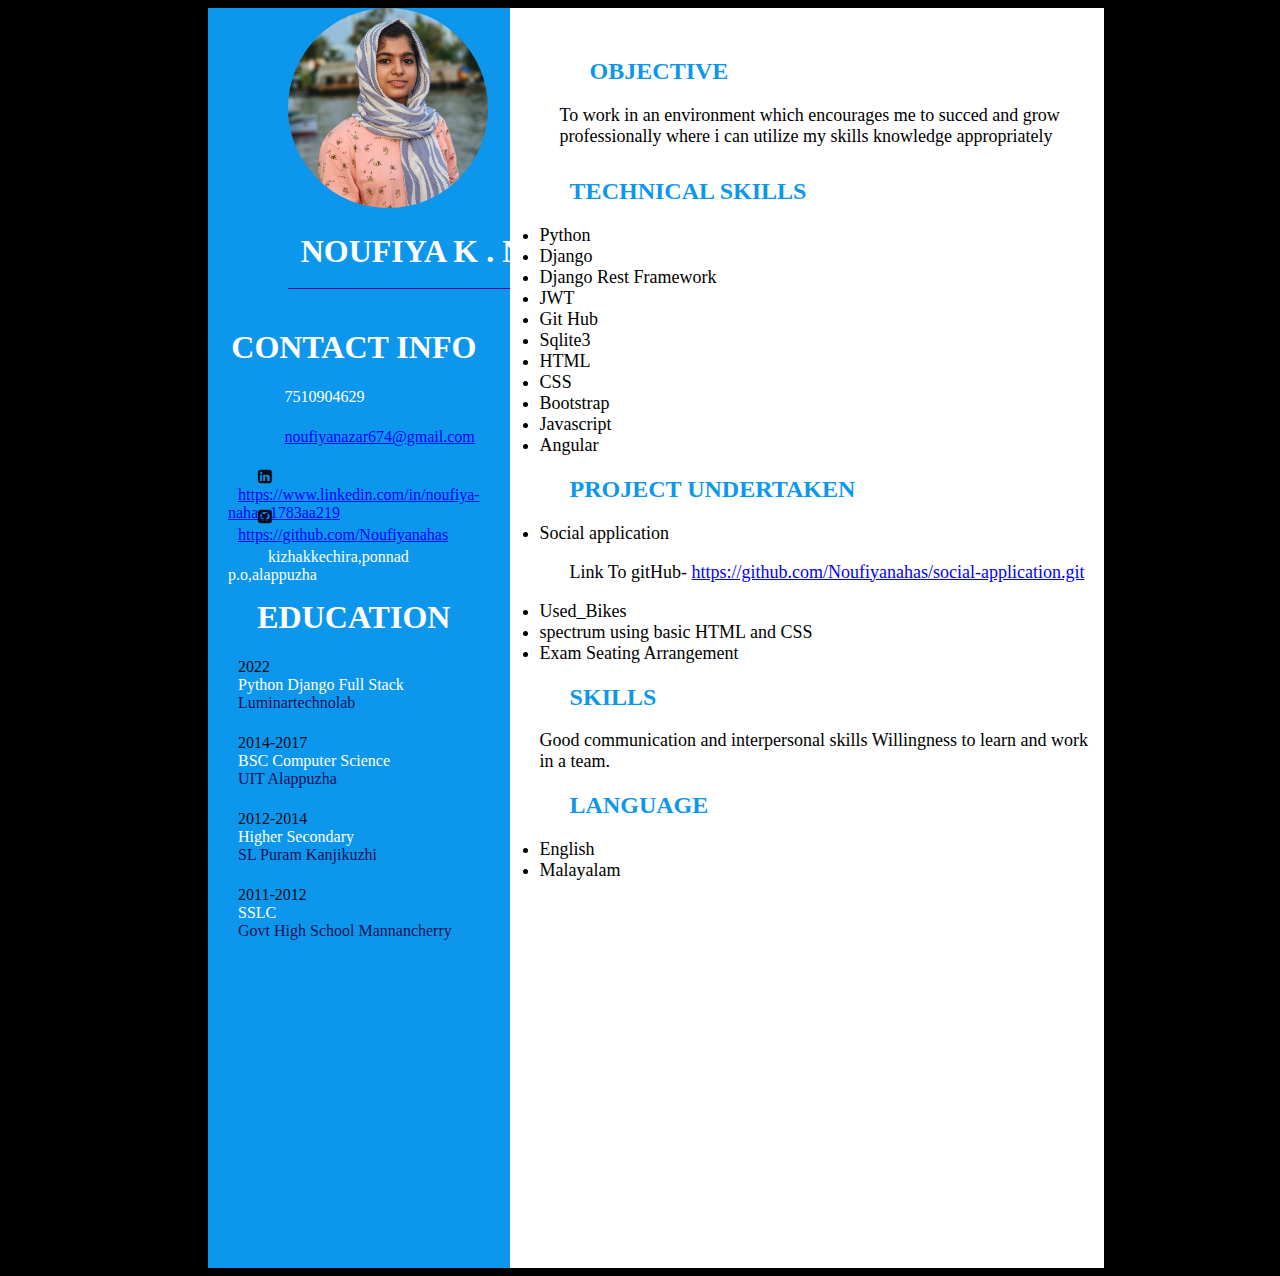
<file: index.html>
<!DOCTYPE html>
<html lang="en">

<head>
    <meta charset="UTF-8">
    <meta http-equiv="X-UA-Compatible" content="IE=edge">
    <meta name="viewport" content="width=device-width, initial-scale=1.0">
    <title>Document</title>
    <link rel="stylesheet" href="./resume.css">
    <link rel="stylesheet" href="https://cdnjs.cloudflare.com/ajax/libs/font-awesome/6.2.0/css/all.min.css"
        integrity="sha512-xh6O/CkQoPOWDdYTDqeRdPCVd1SpvCA9XXcUnZS2FmJNp1coAFzvtCN9BmamE+4aHK8yyUHUSCcJHgXloTyT2A=="
        crossorigin="anonymous" referrerpolicy="no-referrer" />
        <link rel="stylesheet" href="https://cdnjs.cloudflare.com/ajax/libs/font-awesome/4.7.0/css/font-awesome.css" integrity="sha512-5A8nwdMOWrSz20fDsjczgUidUBR8liPYU+WymTZP1lmY9G6Oc7HlZv156XqnsgNUzTyMefFTcsFH/tnJE/+xBg==" crossorigin="anonymous" referrerpolicy="no-referrer" />
    
</head>

<body>
    <div class="container">

        <div class="left_side">
            <div class="profileText">
                <div class="profileImage">
                    <img src="./photo.jpeg" alt="">
                    <h1>NOUFIYA K . N</h1>
                </div>
            </div>


            <div class="contact">
                <h1>CONTACT INFO</h1><div class="space">
                <span class="icons"><i class="fa-sharp fa-solid fa-phone"></i></span>
                <span class="text">7510904629</span></div>

                 <div class="space"> <span class="icons"><i class="fa-sharp fa-solid fa-envelope"></i></span>
                <span class="text"></span><a href="noufiyanazar674@gmail.com">noufiyanazar674@gmail.com</a></span></div>

                <div class="space"><span class="icons"><i class="fa fa-linkedin-square" aria-hidden="true"></i>
                </span>
                <span class="text"><a href="https://www.linkedin.com/in/noufiya-nahas-1783aa219">https://www.linkedin.com/in/noufiya-nahas-1783aa219</a></span></div>

                <div class="space"><span class="icons"><i class="fa fa-github-square" aria-hidden="true"></i>
                </span>
                <span class="text"><a href="https://github.com/Noufiyanahas">https://github.com/Noufiyanahas</a></span></div>
                <div class="space"><span class="icons"><i class="fa-sharp fa-solid fa-location-dot"></i></span>
                <span class="text">kizhakkechira,ponnad p.o,alappuzha</span></div>
            </div>


            <div class="education">
                <h1>EDUCATION</h1>
                <div><span class="year">2022</span></div>
                <div><span class="course">Python Django Full Stack</span></div>
               <div class="space"> <span class="college">Luminartechnolab</span></div>


               <div> <span class="year">2014-2017</span></div>
                <div><span class="course">BSC Computer Science</span></div>
                <div class="space"><span class="college">UIT Alappuzha</span></div>

                <div><span class="year">2012-2014</span></div>
                <div><span class="course">Higher Secondary</span></div>
               <div class="space"> <span class="college">SL Puram Kanjikuzhi</span></div>

               <div> <span class="year">2011-2012</span></div>
                <div><span class="course">SSLC</span></div>
                <div><span class="college">Govt High School Mannancherry</span></div>
            </div>





        </div>

        <div class="right_side">
            <div class="objective">
                <h2>OBJECTIVE</h2>
                <p>To work in an environment which encourages me to succed and grow professionally where i can utilize
                    my skills knowledge appropriately</p>
            </div>
            <div class="technical_skills">
                <h2>TECHNICAL SKILLS</h2>
                <li>Python</li>
                <li>Django</li>
                <li>Django Rest Framework</li>
                <li>JWT</li>
                <li>Git Hub</li>
                <li>Sqlite3</li>
                <li>HTML</li>
                <li>CSS</li>
                <li>Bootstrap</li>
                <li>Javascript</li>
                <li>Angular </li>
            </div>

            <div class="project">
                <h2>PROJECT UNDERTAKEN</h2>
                <li>Social application</li>
                <p class="link">Link To gitHub- <a
                        href=https://github.com/Noufiyanahas/social-application.git>https://github.com/Noufiyanahas/social-application.git</a></p>
                 <li>Used_Bikes</li>       
                <li>spectrum using basic HTML and CSS</li>
                <li>Exam Seating Arrangement</li>
            </div>


            <div class="skills">
                <h2>SKILLS</h2>
                <p>Good communication and interpersonal skills Willingness to learn and work in a team. </p>
            </div>
            <div class="language">
                <h2>LANGUAGE</h2>
                <li> English</li>
                <li> Malayalam</li>
            </div>
            



        </div>
    </div>
</body>

</html>
</file>
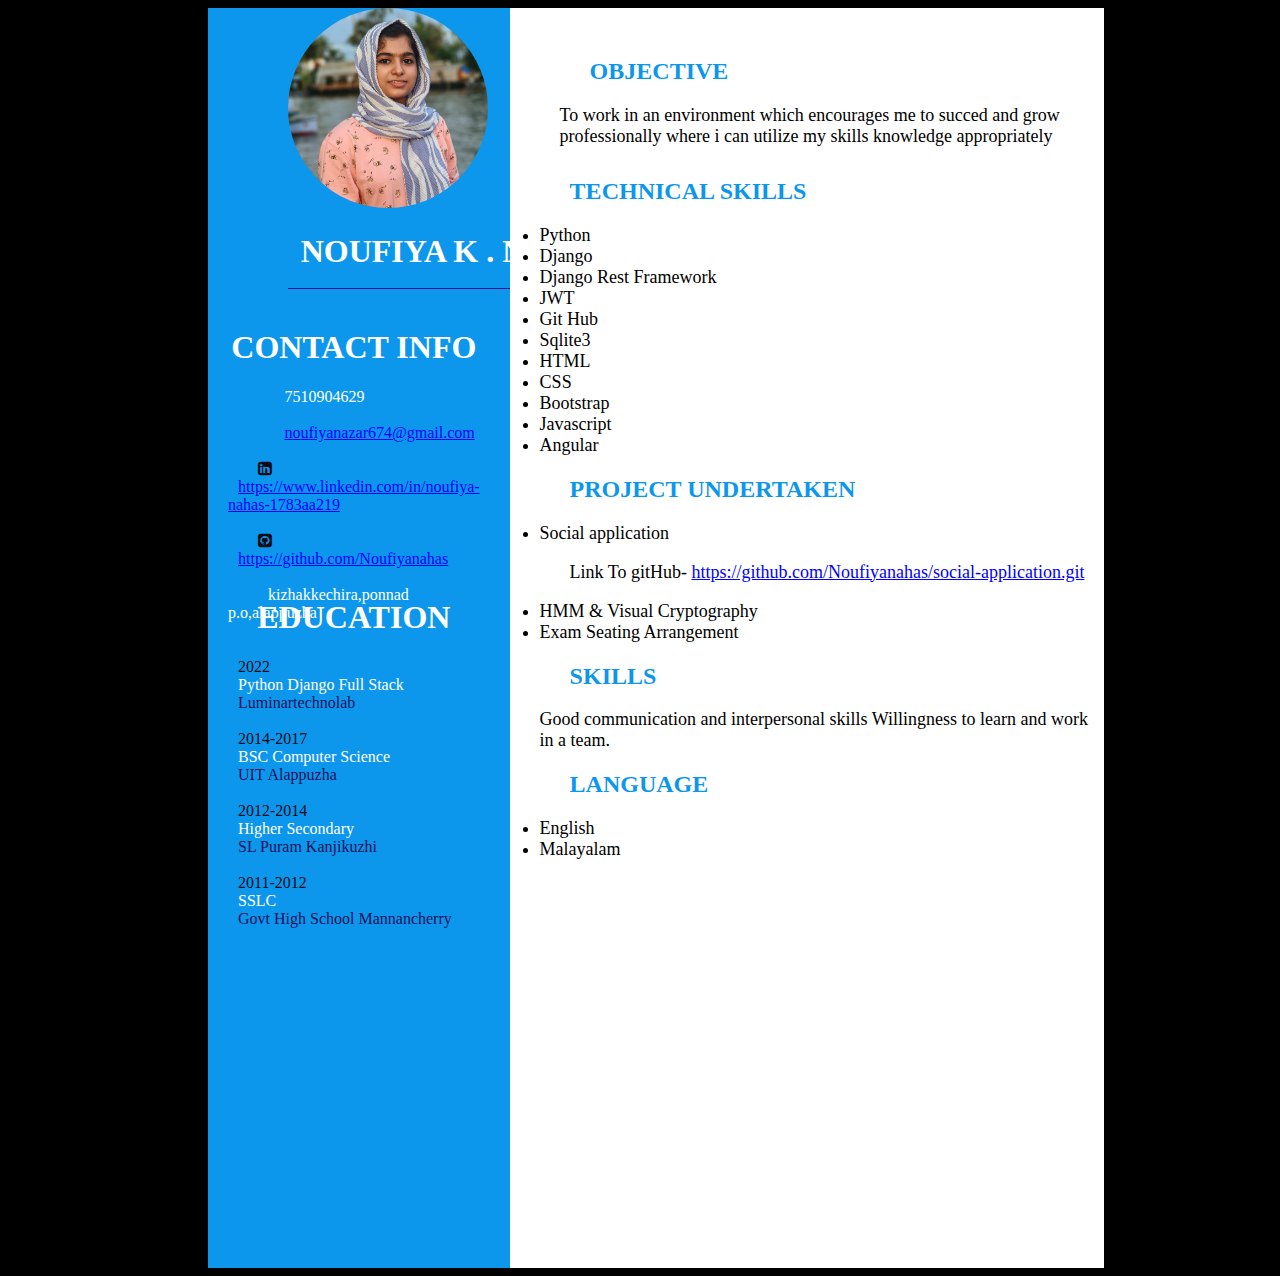
<file: resume.html>
<!DOCTYPE html>
<html lang="en">

<head>
    <meta charset="UTF-8">
    <meta http-equiv="X-UA-Compatible" content="IE=edge">
    <meta name="viewport" content="width=device-width, initial-scale=1.0">
    <title>Document</title>
    <link rel="stylesheet" href="./resume.css">
    <link rel="stylesheet" href="https://cdnjs.cloudflare.com/ajax/libs/font-awesome/6.2.0/css/all.min.css"
        integrity="sha512-xh6O/CkQoPOWDdYTDqeRdPCVd1SpvCA9XXcUnZS2FmJNp1coAFzvtCN9BmamE+4aHK8yyUHUSCcJHgXloTyT2A=="
        crossorigin="anonymous" referrerpolicy="no-referrer" />
        <link rel="stylesheet" href="https://cdnjs.cloudflare.com/ajax/libs/font-awesome/4.7.0/css/font-awesome.css" integrity="sha512-5A8nwdMOWrSz20fDsjczgUidUBR8liPYU+WymTZP1lmY9G6Oc7HlZv156XqnsgNUzTyMefFTcsFH/tnJE/+xBg==" crossorigin="anonymous" referrerpolicy="no-referrer" />
    
</head>

<body>
    <div class="container">

        <div class="left_side">
            <div class="profileText">
                <div class="profileImage">
                    <img src="./photo.jpeg" alt="">
                    <h1>NOUFIYA K . N</h1>
                </div>
            </div>


            <div class="contact">
                <h1>CONTACT INFO</h1>
                <span class="icons"><i class="fa-sharp fa-solid fa-phone"></i></span>
                <span class="text">7510904629</span><br><br>

                <span class="icons"><i class="fa-sharp fa-solid fa-envelope"></i></span>
                <span class="text"><a href="noufiyanazar674@gmail.com">noufiyanazar674@gmail.com</a></span><br><br>
                <span class="icons"><i class="fa fa-linkedin-square" aria-hidden="true"></i>
                </span>
                <span class="text"><a href="https://www.linkedin.com/in/noufiya-nahas-1783aa219">https://www.linkedin.com/in/noufiya-nahas-1783aa219</a></span><br><br>

                <span class="icons"><i class="fa fa-github-square" aria-hidden="true"></i>
                </span>
                <span class="text"><a href="https://github.com/Noufiyanahas">https://github.com/Noufiyanahas</a></span><br><br>
                <span class="icons"><i class="fa-sharp fa-solid fa-location-dot"></i></span>
                <span class="text">kizhakkechira,ponnad p.o,alappuzha</span><br><br>
            </div>


            <div class="education">
                <h1>EDUCATION</h1>
                <span class="year">2022</span><br>
                <span class="course">Python Django Full Stack</span><br>
                <span class="college">Luminartechnolab</span><br><br>


                <span class="year">2014-2017</span><br>
                <span class="course">BSC Computer Science</span><br>
                <span class="college">UIT Alappuzha</span><br><br>

                <span class="year">2012-2014</span><br>
                <span class="course">Higher Secondary</span><br>
                <span class="college">SL Puram Kanjikuzhi</span><br><br>

                <span class="year">2011-2012</span><br>
                <span class="course">SSLC</span><br>
                <span class="college">Govt High School Mannancherry</span><br><br>
            </div>





        </div>

        <div class="right_side">
            <div class="objective">
                <h2>OBJECTIVE</h2>
                <p>To work in an environment which encourages me to succed and grow professionally where i can utilize
                    my skills knowledge appropriately</p>
            </div>
            <div class="technical_skills">
                <h2>TECHNICAL SKILLS</h2>
                <li>Python</li>
                <li>Django</li>
                <li>Django Rest Framework</li>
                <li>JWT</li>
                <li>Git Hub</li>
                <li>Sqlite3</li>
                <li>HTML</li>
                <li>CSS</li>
                <li>Bootstrap</li>
                <li>Javascript</li>
                <li>Angular </li>
            </div>

            <div class="project">
                <h2>PROJECT UNDERTAKEN</h2>
                <li>Social application</li>
                <p class="link">Link To gitHub- <a
                        href=https://github.com/Noufiyanahas/social-application.git>https://github.com/Noufiyanahas/social-application.git</a></p>
                <li>HMM & Visual Cryptography</li>
                <li>Exam Seating Arrangement</li>
            </div>


            <div class="skills">
                <h2>SKILLS</h2>
                <p>Good communication and interpersonal skills Willingness to learn and work in a team. </p>
            </div>
            <div class="language">
                <h2>LANGUAGE</h2>
                <li> English</li>
                <li> Malayalam</li>
            </div>
            



        </div>
    </div>
</body>

</html>
</file>
<file: resume.css>
body{
    background-color:black;
    width: 50%;
    height: 40%;
}
.container{
    background-color:white;
    height: 140vh;
    width: 70vw;
    display:grid;
    grid-template-columns: 1fr 2fr;
    margin-left: 200px;
    
}
.left_side{
    background-color: #0c97ed;
  

    
}
.profileText{
    height: 280px;
    width: 250px;
    color: white;
    
    

} 
.profileImage{
   
    height: 100%; ;
    width: 100%; ;
    align-items: center;
    margin-left: 80px;
    border-bottom:1px solid rgb(40, 16, 147);

}
img{
    align-items: center;
    height: 200px;
    width: 200px;
    border-radius: 50%;
  
    

}
h1{
    margin-left: 0px;
    text-align: center;
}   

.contact{
    height: 250px;
    width: 250;
    color: white;
    margin-right: 10px;
    padding: 20px;
    
}
 


h2{
    margin-left: 60px;
    color:#0c97ed;  
    
}
h3{
    margin-left: 80px;
}
.icons{
    margin-left: 30px;
    color: #0b0b17;
}
.text{
    margin-left: 10px;
}
.education{
    height: 90px;
    width: 150;
    color: white;
    margin-right: 10px;
    
    
    
}
.year{
    margin-left: 30px;
    color:#0b0b17;
}
.course{
    margin-left: 30px;
    
}
.college{
    margin-left: 30px;
    color: #131159;
    
}
.language{
    color: white;
     margin-left: 30px;
}
.right_side{
    background-color:white;
    
}
.objective{
    margin-top: 50px;
    margin-left: 20px;
    height: 100px;
    width:150x;
   
}

li{
    color: black;
    font-size: large;
    margin-left: 30px;
}
p{
    color: black;
    font-size: large;
    margin-left: 30px;
}
.link{
    margin-left: 60px;
}
.language{
    margin-left: 0px;
}
a{
    color: blue;

}
.space{
    height: 40px;
}
</file>
